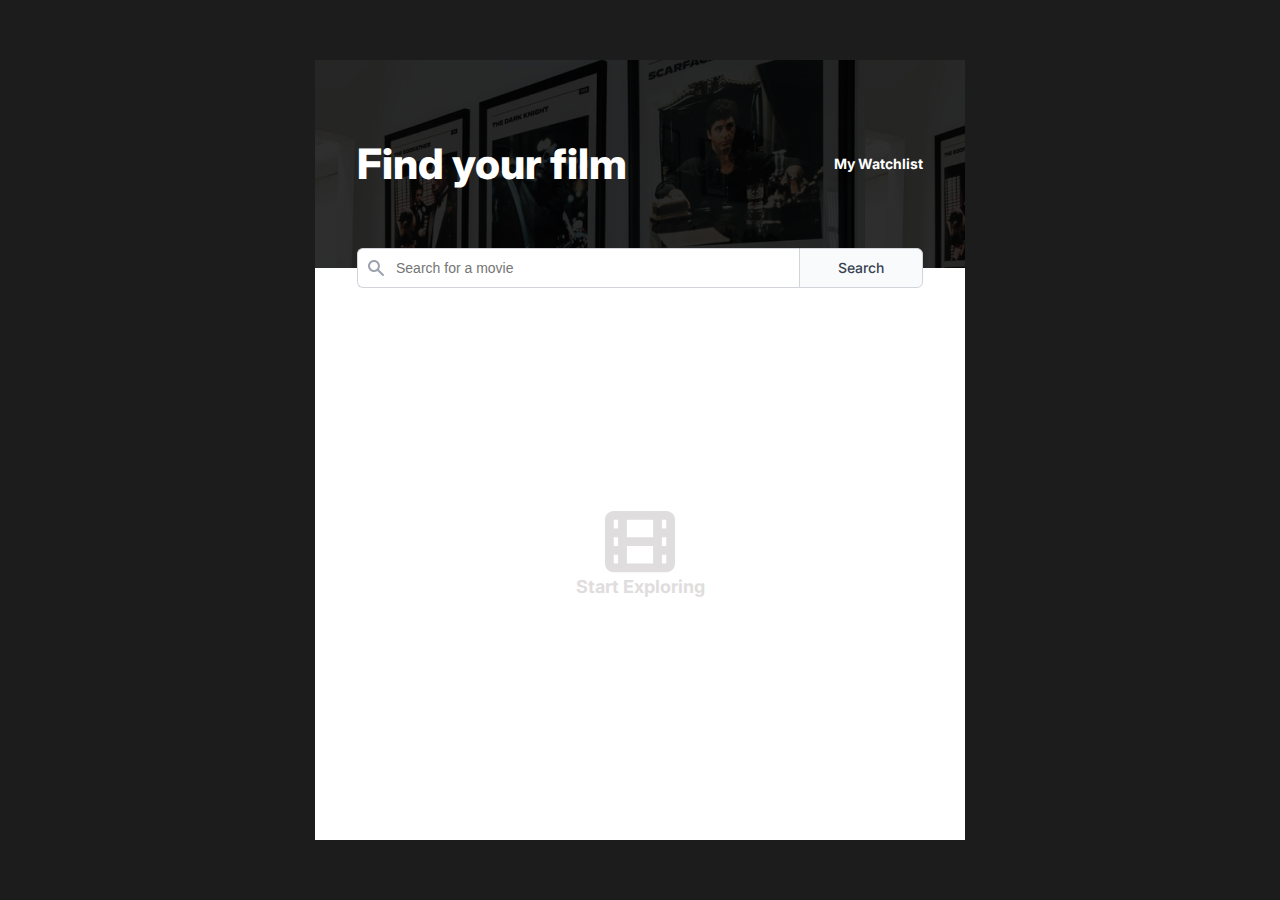
<file: index.html>
<!DOCTYPE html>
<html lang="en">
    <head>
        <meta charset="UTF-8" />
        <meta http-equiv="X-UA-Compatible" content="IE=edge" />
        <meta name="viewport" content="width=device-width, initial-scale=1.0" />
        <link
            href="https://fonts.googleapis.com/css?family=Inter:100,200,300,regular,500,600,700,800,900"
            rel="stylesheet"
        />
        <link rel="stylesheet" href="./style.css" />
        <title>Movie Watchlist</title>
    </head>
    <body>
        <app class="app">
            <header class="header">
                <h1 class="title">Find your film</h1>
                <h2 class="title-2"><a class="watchlist-link" href="./watchlist.html">My Watchlist</a></h2>
            </header>
            <div class="search-form">
                <input
                    type="text"
                    id="search-form__input"
                    class="search-form__input"
                    placeholder="Search for a movie"
                />
                <a id="search-form__btn" class="search-form__btn">Search</a>
            </div>
            <main>
                <div class="start__screen">
                    <img src="./img/film-icon.svg" alt="" class="start__screen-img" />
                    <p class="start__screen-text">Start Exploring</p>
                </div>
            </main>
        </app>

        <script src="./script.js"></script>
    </body>
</html>
</file>
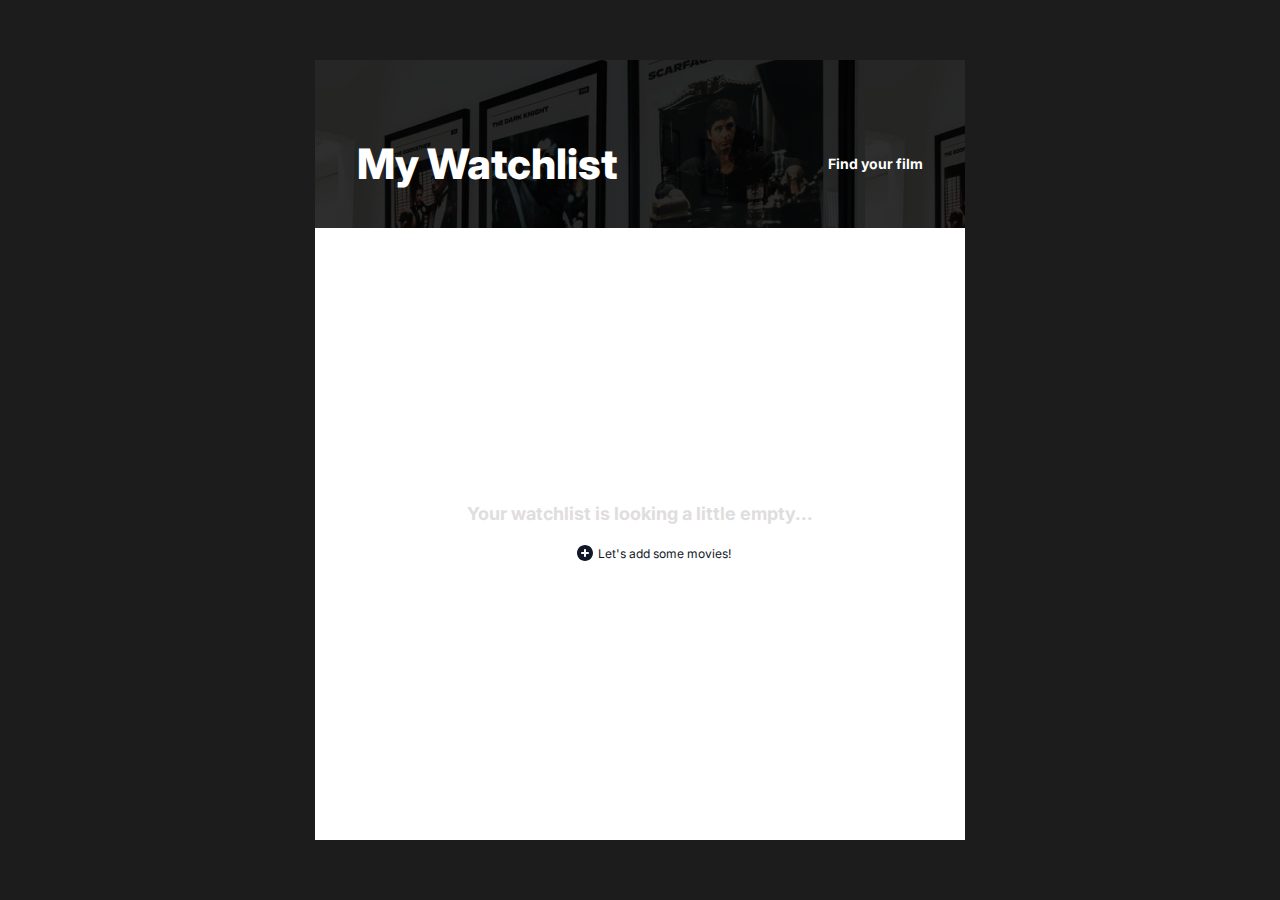
<file: watchlist.html>
<!DOCTYPE html>
<html lang="en">
    <head>
        <meta charset="UTF-8" />
        <meta http-equiv="X-UA-Compatible" content="IE=edge" />
        <meta name="viewport" content="width=device-width, initial-scale=1.0" />
        <link
            href="https://fonts.googleapis.com/css?family=Inter:100,200,300,regular,500,600,700,800,900"
            rel="stylesheet"
        />
        <link rel="stylesheet" href="./style.css" />
        <title>Movie Watchlist</title>
    </head>
    <body class="my-watchlist">
        <app class="app">
            <header class="header">
                <h1 class="title">My Watchlist</h1>
                <h2 class="title-2"><a class="watchlist-link" href="./index.html">Find your film</a></h2>
            </header>

            <main></main>
        </app>

        <script src="./watchlist.js"></script>
    </body>
</html>
</file>
<file: style.css>
* {
    box-sizing: border-box;
}

body {
    margin: 0;
    padding: 0;
    background-color: #1c1c1c;
    font-family: "Inter", sans-serif;
    display: flex;
    align-items: center;
    min-height: 100vh;
}

h1,
h2,
h3,
ul,
li,
p {
    margin: 0;
    padding: 0;
}

a {
    text-decoration: none;
    display: inline-block;
}

.app {
    display: flex;
    flex-direction: column;
    margin: 0 auto;
    width: 650px;
    min-height: 780px;
}

.header {
    height: 208px;
    background: rgba(0, 0, 0, 0.8) url(./img/header-bg.jpg);
    background-blend-mode: darken;
    color: #fff;
    display: flex;
    justify-content: space-between;
    align-items: center;
    padding: 0 42px;
}

.title {
    font-weight: 800;
    font-size: 42px;
    line-height: 24px;
}

.title-2 {
    font-weight: 700;
    font-size: 14px;
    line-height: 20px;
}

.watchlist-link {
    color: #fff;
}

.search-form {
    bottom: 0;
    transform: translateY(-50%);
    display: flex;
    padding: 0 42px;
}

.search-form__input {
    font-weight: 500;
    font-size: 14px;
    line-height: 20px;
    color: #6b7280;
    padding: 7.5px 38px;
    border: 1px solid #d1d5db;
    border-right: 0;
    border-radius: 6px 0 0 6px;
    /* width: 342px; */
    outline: none;
    background: #fff url(./img/search-icon.svg) no-repeat 10px;
    flex: 1;
}

.search-form__btn {
    background: #f9fafb;
    border: 1px solid #d1d5db;
    border-radius: 0px 6px 6px 0px;
    font-weight: 500;
    font-size: 14px;
    line-height: 20px;
    color: #374151;
    padding: 9px 38px;
    cursor: pointer;
    /* flex: 1; */
}

main {
    background-color: #fff;
    /* height: 100%; */
    flex: 1;
    display: flex;
    flex-direction: column;
    justify-content: center;
    align-items: center;
    padding: 42px;
    margin-top: -40px;
}

.start__screen-text {
    font-weight: 700;
    font-size: 18px;
    line-height: 20px;
    color: #dfdddd;
}

.start__screen {
    text-align: center;
}

.movie {
    display: grid;
    grid-template-areas:
        "img header header header header"
        "img time type watchlist ."
        "img desc desc desc desc"
        "img . . . .";
    grid-template-columns: 120px;
}

.movie-image {
    width: 100px;
    object-fit: cover;
    grid-area: img;
}

.movie-header {
    grid-area: header;
}

/* .movie-data {
    padding-left: 1em;
} */

.movie-title {
    font-weight: 500;
    font-size: 18px;
    line-height: 20px;
    margin: 0.75em 0;
    display: inline-block;
}

.movie-rate {
    margin-left: 2em;
    position: relative;
}

.movie-rate::before {
    content: "";
    position: absolute;
    background-image: url(./img/star-icon.svg);
    background-repeat: no-repeat;
    width: 15px;
    height: 15px;
    left: -16px;
    bottom: 0;
    transform: translateY(-10%);
}

.movie-time {
    grid-area: time;
}
.movie-type {
    grid-area: type;
    margin-left: 2em;
}
.add-to-watchlist,
.remove-from-watchlist {
    grid-area: watchlist;
    margin-left: 2em;
}

.movie-time,
.movie-type,
.add-to-watchlist,
.remove-from-watchlist {
    display: flex;
    font-weight: 400;
    font-size: 12px;
    line-height: 20px;
    color: #111827;
}
/* .movie-info {
    display: flex;
    font-weight: 400;
    font-size: 12px;
    line-height: 20px;
    color: #111827;
} */

/* .movie-info > div + div {
    margin-left: 2em;
} */

.add-to-watchlist {
    position: relative;
    padding-left: 2em;
    cursor: pointer;
    color: #111827;
}

.add-to-watchlist::before {
    position: absolute;
    content: "";
    background-image: url(./img/plus-icon.svg);
    background-repeat: no-repeat;
    width: 16px;
    height: 16px;
    left: 3px;
    top: 1px;
}

.my-watchlist .add-to-watchlist {
    margin-top: 20px;
}

.remove-from-watchlist {
    position: relative;
    padding-left: 2em;
    cursor: pointer;
    color: #111827;
}

.remove-from-watchlist::before {
    position: absolute;
    content: "";
    background-image: url(./img/minus-icon.svg);
    background-repeat: no-repeat;
    width: 16px;
    height: 16px;
    left: 3px;
    top: 1px;
}

.movie-desc {
    grid-area: desc;
    margin-top: 0.75em;
    font-weight: 400;
    font-size: 14px;
    line-height: 20px;
    color: #6b7280;
}

hr {
    width: 100%;
    border: 1px solid #e5e7eb;
}

hr:last-child {
    display: none;
}

.no-results {
    font-weight: 700;
    font-size: 18px;
    line-height: 20px;
    color: #dfdddd;
    text-align: center;
}

@media (max-width: 480px) {
    .title {
        font-size: 30px;
    }

    .movie {
        display: grid;
        grid-template-areas:
            "img header"
            "img time"
            "img type"
            "img ."
            "img watchlist"
            "desc desc";
        grid-template-columns: 140px;
    }

    .movie-image {
        grid-area: img;
        width: 140px;
        padding-right: 1em;
    }

    .movie-header {
        grid-area: header;
        display: flex;
        justify-content: space-between;
        align-items: baseline;
    }

    .movie-title {
        font-size: 20px;
    }

    .movie-time {
        grid-area: time;
        display: flex;
        justify-content: space-between;
        align-items: baseline;
    }

    .movie-type {
        grid-area: type;
        margin-left: 0;
    }

    .add-to-watchlist,
    .remove-from-watchlist {
        grid-area: watchlist;
        padding-bottom: 20px;
        margin-left: 0;
    }

    .movie-desc {
        grid-area: desc;
        font-size: 16px;
    }
}
</file>
